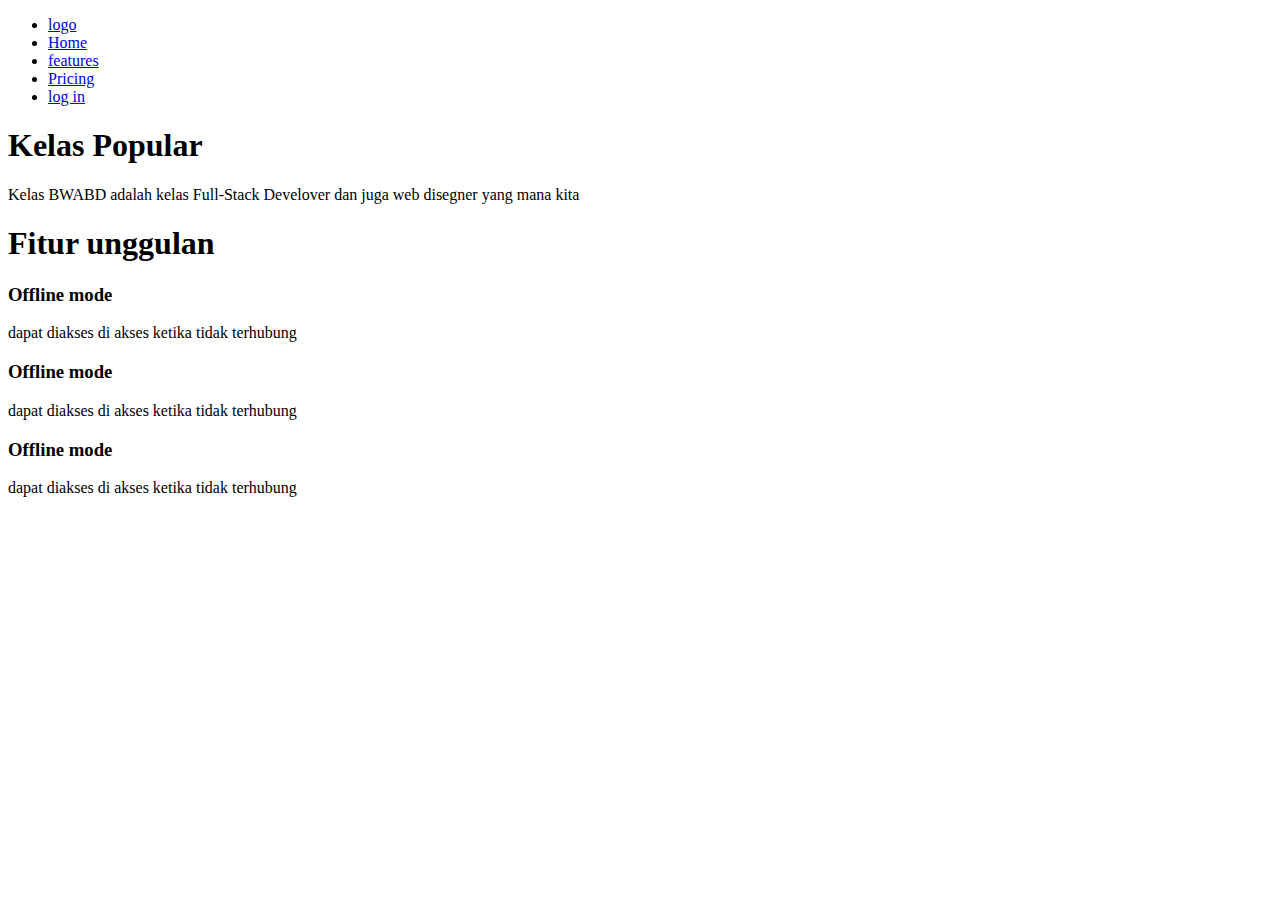
<file: 1. HTML5 Dasar/bwahtml5/Kelas populer.html>
<!DOCTYPE html>
<html lang="en">

<head>
    <meta charset="UTF-8">
    <meta http-equiv="X-UA-Compatible" content="IE=edge">
    <meta name="viewport" content="width=device-width, initial-scale=1.0">
    <title>Feacture - Hemes nedical</title>
</head>

<body>
    <nav>
        <ul>
            <li>
                <a href="logo.html">logo</a>  
              </li>
            <li>
              <a href="index.html">Home</a>  
            </li>
            <li>
                <a href="feacture.html">features</a>  
              </li>
              <li>
                <a href="g">Pricing</a>  
              </li>
              <li>
                <a href="g">log in</a>  
              </li>
        </ul>
    </nav>
    <section>
        <h1>Kelas Popular</h1> 
    </section>

<p>
    Kelas BWABD adalah kelas Full-Stack Develover dan juga web disegner yang mana kita
</p>
<section>
    <h1>Fitur unggulan</h1> 
</section>
<h3>
    Offline mode
</h3>
<p>
    dapat diakses di akses ketika tidak terhubung
</p>
<h3>
    Offline mode
</h3>
<p>
    dapat diakses di akses ketika tidak terhubung
</p>
<h3>
    Offline mode
</h3>
<p>
    dapat diakses di akses ketika tidak terhubung
</p>
</body>
</html>
</file>
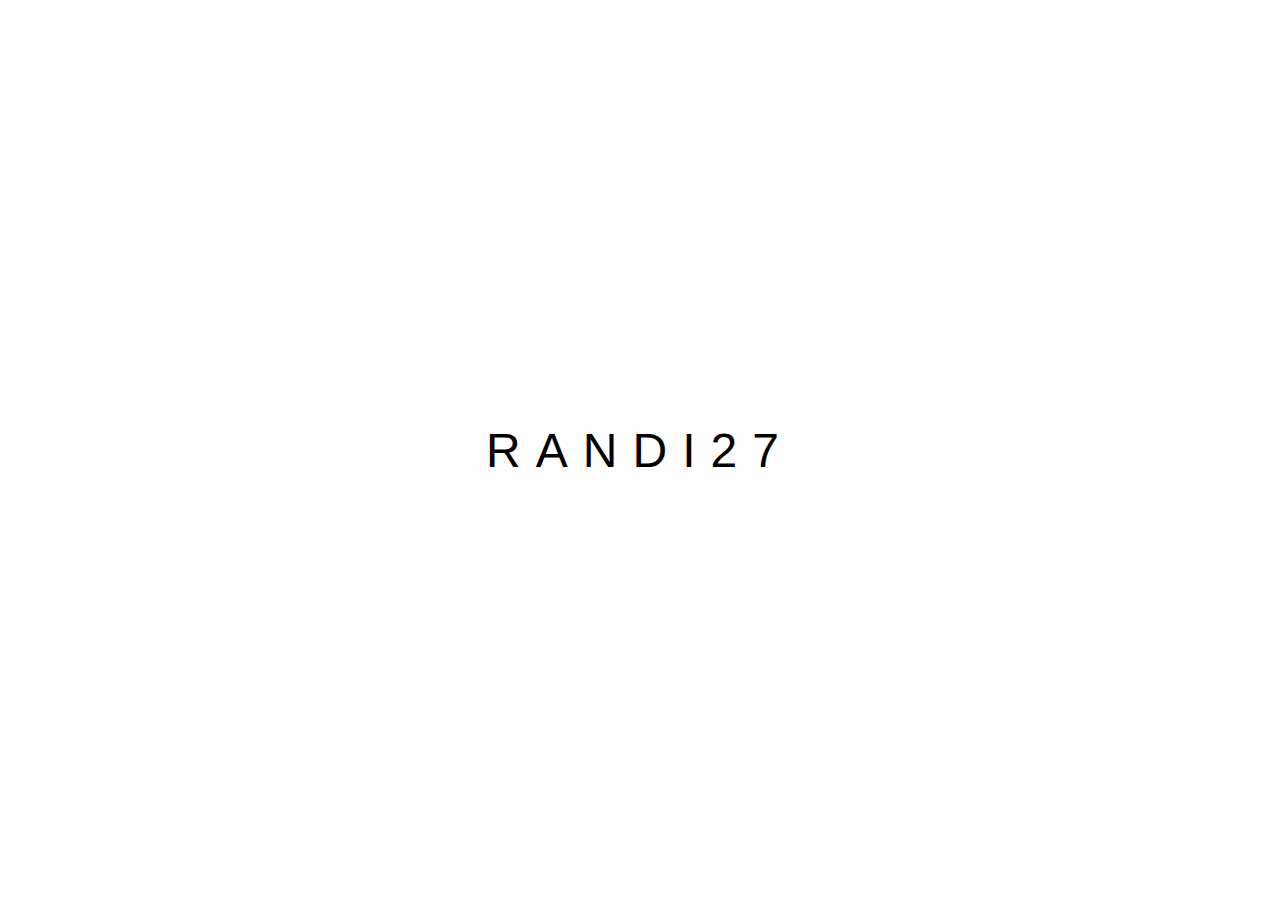
<file: 1. HTML5 Dasar/bwahtml5/logo.html>
<!DOCTYPE html>
<html>
    <head>
        <style>{
            margin:0;
            padding:0;
            background:#262626;
        }
        ul{
            position:absolute;
            top:50%;
            left:50%;
            transform:translate( -50%,-50%
            );
            margin:0;
            padding:0;
            display:flex;
        }
        ul li{
            list-style:none;
            font-family:arial;
            font-size:3em;
            letter-spacing:15px;
            text-shadow:none;
            animation:animate 1s infinite
            linear;
        }
        @keyframes identifier animate {
            0%{
                color:#484848;
                text-shadow:none;
            }
            20%{
                color:#fff900;
                text-shadow:0 0 7px #fff900
                    ,0 0 20px #ff6c00;
            }
            30%{
                color:#484848;
                text-shadow:none;
            }
            35%{
                color:#fff900;
                text-shadow:0 0 7px #fff900
                    ,0 0 20px #ff6c00;
            }
            70%{
                color:#484848;
                tect-shadow:none;
            }
            85%{
                color:#fff900;
                text-shadow:,0 0 7px #fff900
                    ,0 0 20px #ff6c00;
            }
            90%{
                color:#484848;
                text-shadow:none;
            }
            100%{
                color:#484848;
                text-shadow:none;
                
            }
            
        }
        ul li:nth-child(1){
            animation-delay:.2s;
        }
        ul li:nth-child(2){
            animation-delay:.4s;
        }
        ul li:nth-child(3){
            animation-delay:.6s;
        }
        ul li:nth-child(4){
            animation-delay:.8s;
        }
        ul li:nth-child(5){
            animation-delay: 1s;
        }
        ul li:nth-child(6){
            animation-delay:1.2s;
        }
        ul li:nth-child(7){
            animation-delay:1.4s;
        }
        </style>
        <body>
            
        </body>
    </head>
    <body>
        <ul>
            <li>R</li>
            <li>A</li>
            <li>N</li>
            <li>D</li>
            <li>I</li>
            <li>2</li>
            <li>7</li>
        </ul>
    </body>
</html>
</file>
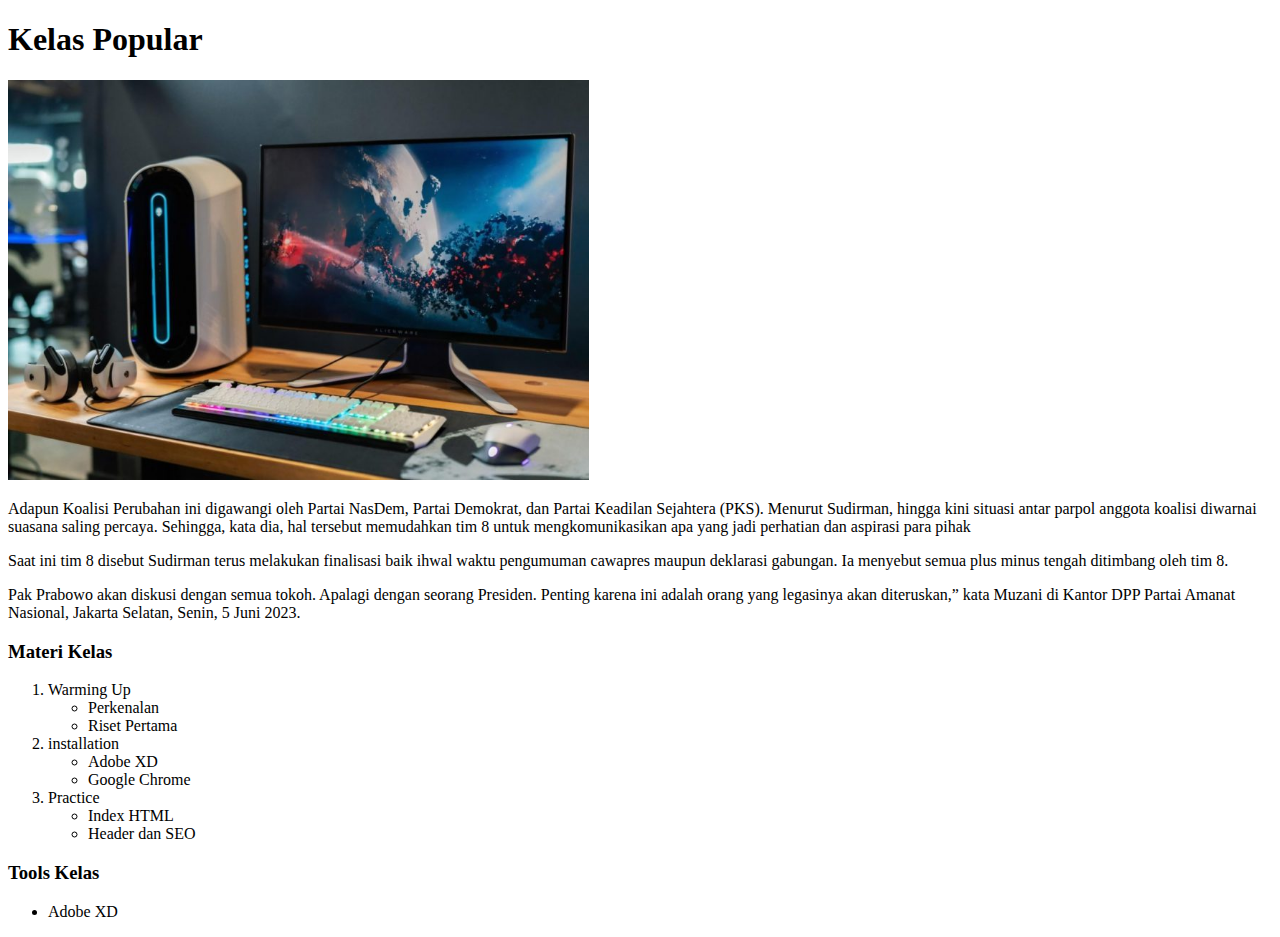
<file: 1. HTML5 Dasar/bwahtml5/Randi index.html>
<!DOCTYPE html>
<html lang="en">

<head>
    <meta charset="UTF-8">
    <meta http-equiv="X-UA-Compatible" content="IE=edge">
    <meta name="viewport" content="width=device-width, initial-scale=1.0">
    <title>Gofood by Randi</title>
</head>

<body>
  <h1>Kelas Popular</h1>  

  <img height="400" src="Images/mydarkroom.jpg" alt="Foto thumbnail kelas bwah dan bmove">
  <p>
    Adapun Koalisi Perubahan ini digawangi oleh Partai NasDem, Partai Demokrat, dan Partai Keadilan 
    Sejahtera (PKS). Menurut Sudirman, hingga kini situasi antar parpol anggota koalisi 
    diwarnai suasana saling percaya. Sehingga, kata dia, hal tersebut memudahkan tim 8 untuk mengkomunikasikan
     apa yang jadi perhatian dan aspirasi para pihak
 </p>
    <p>
        Saat ini tim 8 disebut Sudirman terus melakukan finalisasi baik ihwal waktu pengumuman
         cawapres maupun deklarasi gabungan.
         Ia menyebut semua plus minus tengah ditimbang oleh tim 8.
    </p>

  <p>
    Pak Prabowo akan diskusi dengan semua tokoh. Apalagi dengan seorang Presiden. Penting karena ini
     adalah orang yang legasinya akan diteruskan,” 
    kata Muzani di Kantor DPP Partai Amanat Nasional, Jakarta Selatan, Senin, 5 Juni 2023.
  </p>
  <h3>Materi Kelas</h3>
  <ol>
    <li>Warming Up</li>
    <ul>
      <li>
        Perkenalan
      </li>
      <li>
        Riset Pertama
      </li>
    </ul>
    <li>installation
      <ul>
        <li>
          Adobe XD
        </li>
        <li>
          Google Chrome
        </li>
      </ul>
    </li>
    <li>Practice
      <ul>
        <li>
          Index HTML
        </li>
        <li>
          Header dan SEO
        </li>
      </ul>
    </li>
  </ol>

  <h3>Tools Kelas</h3>
  <ul>
    <li>Adobe XD</li>
  </ul>
</body>
</html>
</file>
